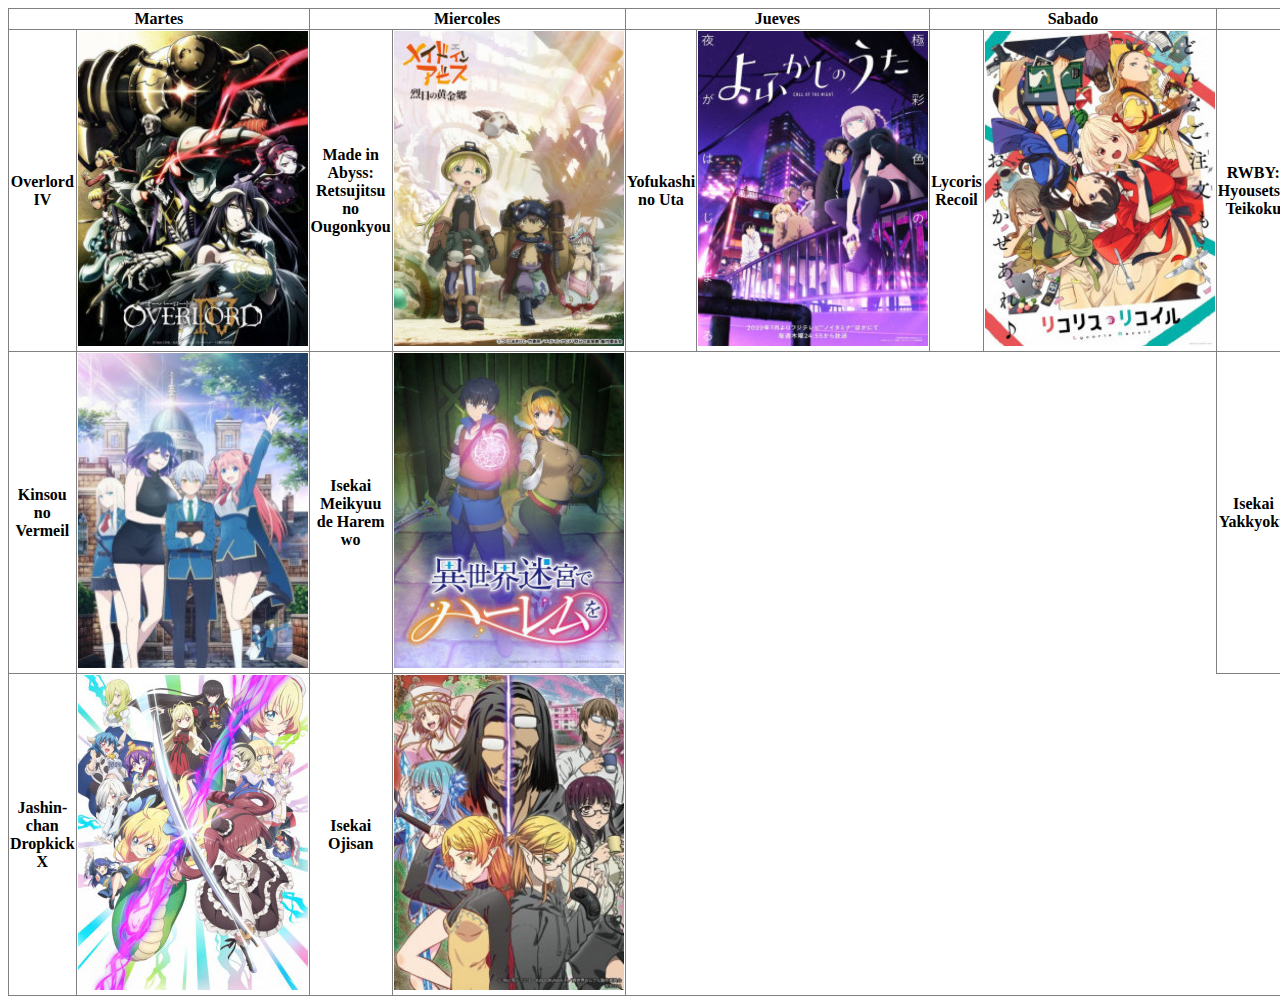
<file: Calendario.html>
<!DOCTYPE html>
<html lang="en" dir="ltr">

<head>
  <meta charset="utf-8">
  <title>Lunes</title>
  <link rel="stylesheet" href="CSS/styles.css">
</head>

<body>
  <table border="1">
    <thead>
      <tr>
        <th colspan="2">Martes</th>
        <th colspan="2">Miercoles</th>
        <th colspan="2">Jueves</th>
        <th colspan="2">Sabado</th>
        <th colspan="2">Domingo</th>
      </tr>
    </thead>
    <tbody>
      <tr>
        <th>Overlord IV</th>
        <td><a href="https://www.animefenix.com/overlord-iv"><img src="Imagenes/overlord-iv-1656115246.jpg" alt=""></td></a>
        <th>Made in Abyss: Retsujitsu no Ougonkyou</th>
        <td><img src="Imagenes/made-in-abyss-retsujitsu-no-ougonkyou-1656116302.jpg" <1 class=" 5"></td>
        <th>Yofukashi no Uta</th>
        <td><img src="Imagenes/yofukashi-no-uta-1656116392.jpg"></td>
        <th>Lycoris Recoil</th>
        <td><img src="Imagenes/lycoris-recoil-1656115080.jpg"></td>
        <th>RWBY: Hyousetsu Teikoku</th>
        <td><img src="Imagenes/renmei-kuugun-koukuu-mahou-ongakutai-luminous-witches-1656857929.jpg"></td>
      </tr>
      <tr>
        <th>Kinsou no Vermeil</th>
        <td><a href="https://www.animefenix.com/kinsou-no-vermeil-gakeppuchi-majutsushi-wa-saikyou-no-yakusai-to-mahou-sekai-wo-tsukisusumu"><img src="Imagenes/kinsou-no-vermeil-gakeppuchi-majutsushi-wa-saikyou-no-yakusai-to-mahou-sekai-wo-tsukisusumu-1656115267.jpg" alt=""></a></td>
        <th>Isekai Meikyuu de Harem wo</th>
        <td><img src="Imagenes/isekai-meikyuu-de-harem-wo-1656116319.jpg"></td>
        <td colspan="4" class="b1"></td>
        <th>Isekai Yakkyoku</th>
        <td><img src="Imagenes/isekai-yakkyoku-1657466495.jpg" alt=""></td>
      </tr>
      <tr>
        <th>Jashin-chan Dropkick X</th>
        <td><img src="Imagenes/jashin-chan-dropkick-x-1656117999.jpg"></td>
        <th>Isekai Ojisan</th>
        <td><img src="Imagenes/isekai-ojisan-1657123494.jpg"></td>
      </tr>

    </tbody>
  </table>
</body>

</html>
</file>
<file: CSS/styles.css>
table{
  border-collapse: collapse;
  width: 100%;
}
.b1{
  border: none;
}
</file>
